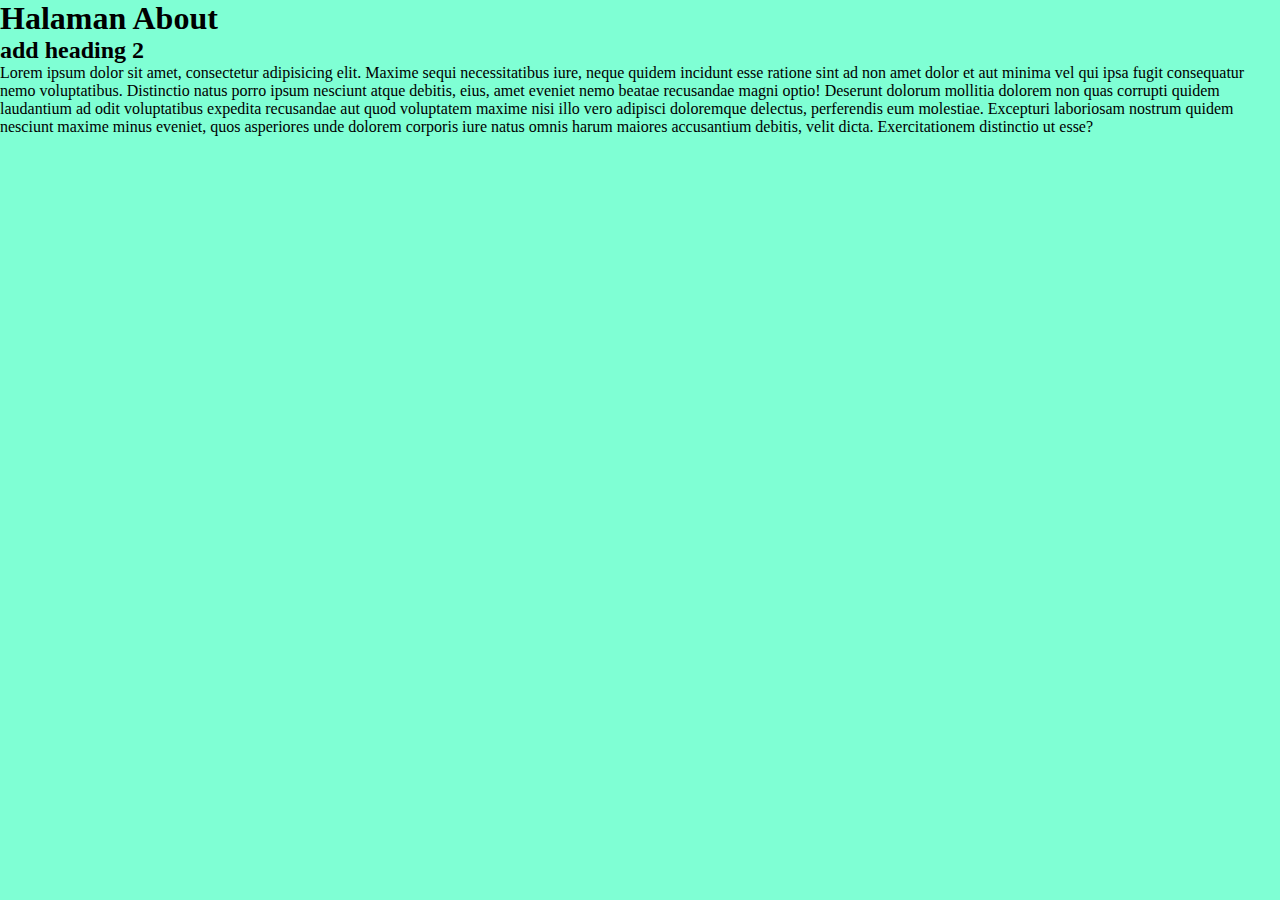
<file: about.html>
<!DOCTYPE html>
<html lang="en">
  <head>
    <meta charset="UTF-8" />
    <meta http-equiv="X-UA-Compatible" content="IE=edge" />
    <meta name="viewport" content="width=device-width, initial-scale=1.0" />
<link rel="stylesheet" href="assets/css/stylesheet.css">
    <title>About Page</title>
  </head>
  <body>
    <h1>Halaman About</h1>
    <h2>add heading 2</h2>
    <p>
      Lorem ipsum dolor sit amet, consectetur adipisicing elit. Maxime sequi
      necessitatibus iure, neque quidem incidunt esse ratione sint ad non amet
      dolor et aut minima vel qui ipsa fugit consequatur nemo voluptatibus.
      Distinctio natus porro ipsum nesciunt atque debitis, eius, amet eveniet
      nemo beatae recusandae magni optio! Deserunt dolorum mollitia dolorem non
      quas corrupti quidem laudantium ad odit voluptatibus expedita recusandae
      aut quod voluptatem maxime nisi illo vero adipisci doloremque delectus,
      perferendis eum molestiae. Excepturi laboriosam nostrum quidem nesciunt
      maxime minus eveniet, quos asperiores unde dolorem corporis iure natus
      omnis harum maiores accusantium debitis, velit dicta. Exercitationem
      distinctio ut esse?
    </p>
  </body>
</html>
</file>
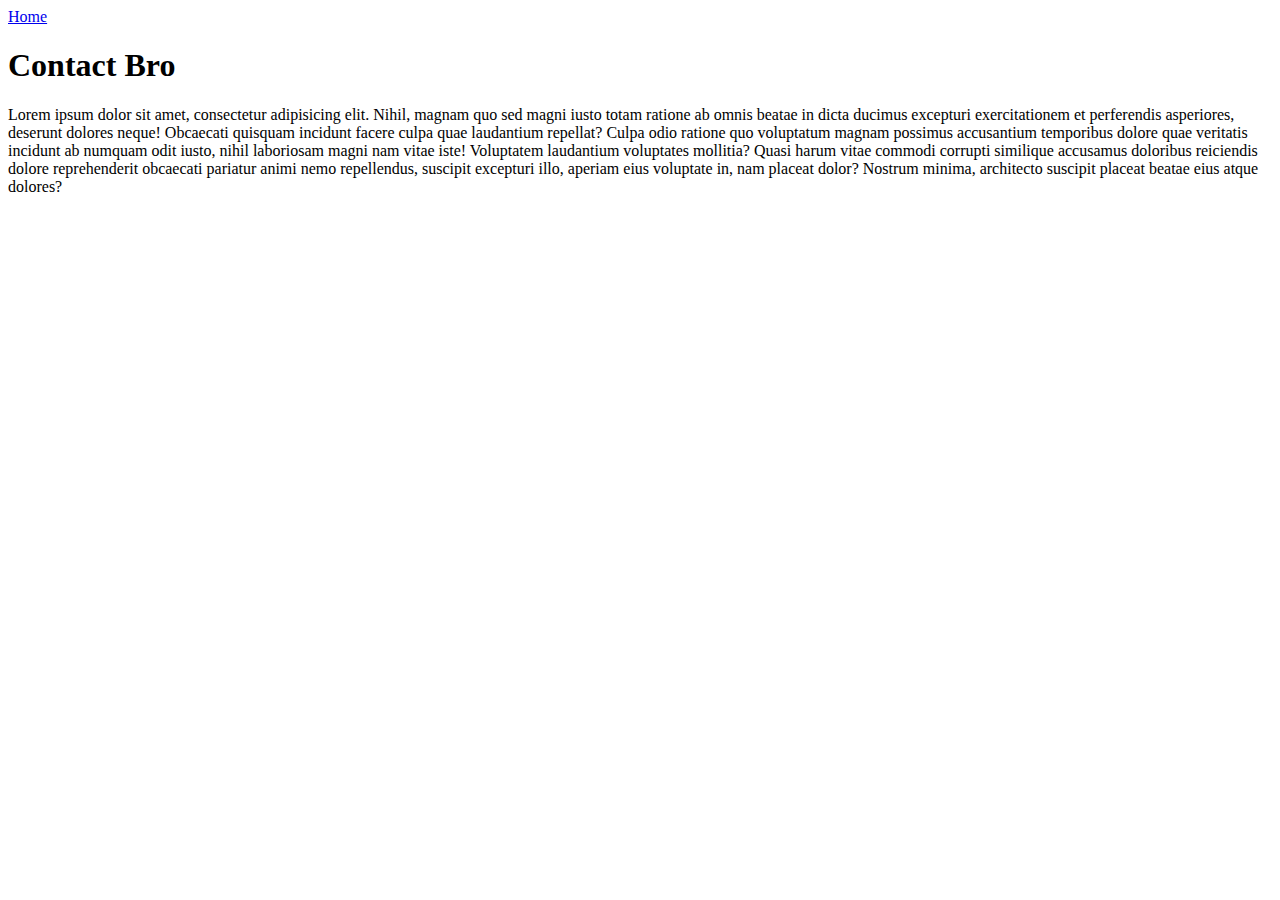
<file: contact.html>
<!DOCTYPE html>
<html lang="en">
<head>
    <meta charset="UTF-8">
    <meta http-equiv="X-UA-Compatible" content="IE=edge">
    <meta name="viewport" content="width=device-width, initial-scale=1.0">
    <title>Document</title>
</head>
<body>
    <a href="index.html">Home</a>
    <h1>Contact Bro</h1>
    <p>Lorem ipsum dolor sit amet, consectetur adipisicing elit. Nihil, magnam quo sed magni iusto totam ratione ab omnis beatae in dicta ducimus excepturi exercitationem et perferendis asperiores, deserunt dolores neque! Obcaecati quisquam incidunt facere culpa quae laudantium repellat? Culpa odio ratione quo voluptatum magnam possimus accusantium temporibus dolore quae veritatis incidunt ab numquam odit iusto, nihil laboriosam magni nam vitae iste! Voluptatem laudantium voluptates mollitia? Quasi harum vitae commodi corrupti similique accusamus doloribus reiciendis dolore reprehenderit obcaecati pariatur animi nemo repellendus, suscipit excepturi illo, aperiam eius voluptate in, nam placeat dolor? Nostrum minima, architecto suscipit placeat beatae eius atque dolores?</p>
</body>
</html>
</file>
<file: assets/css/stylesheet.css>
* {
  margin: 0;
  padding: 0;
}

body {
    background-color: aquamarine;
}
</file>
